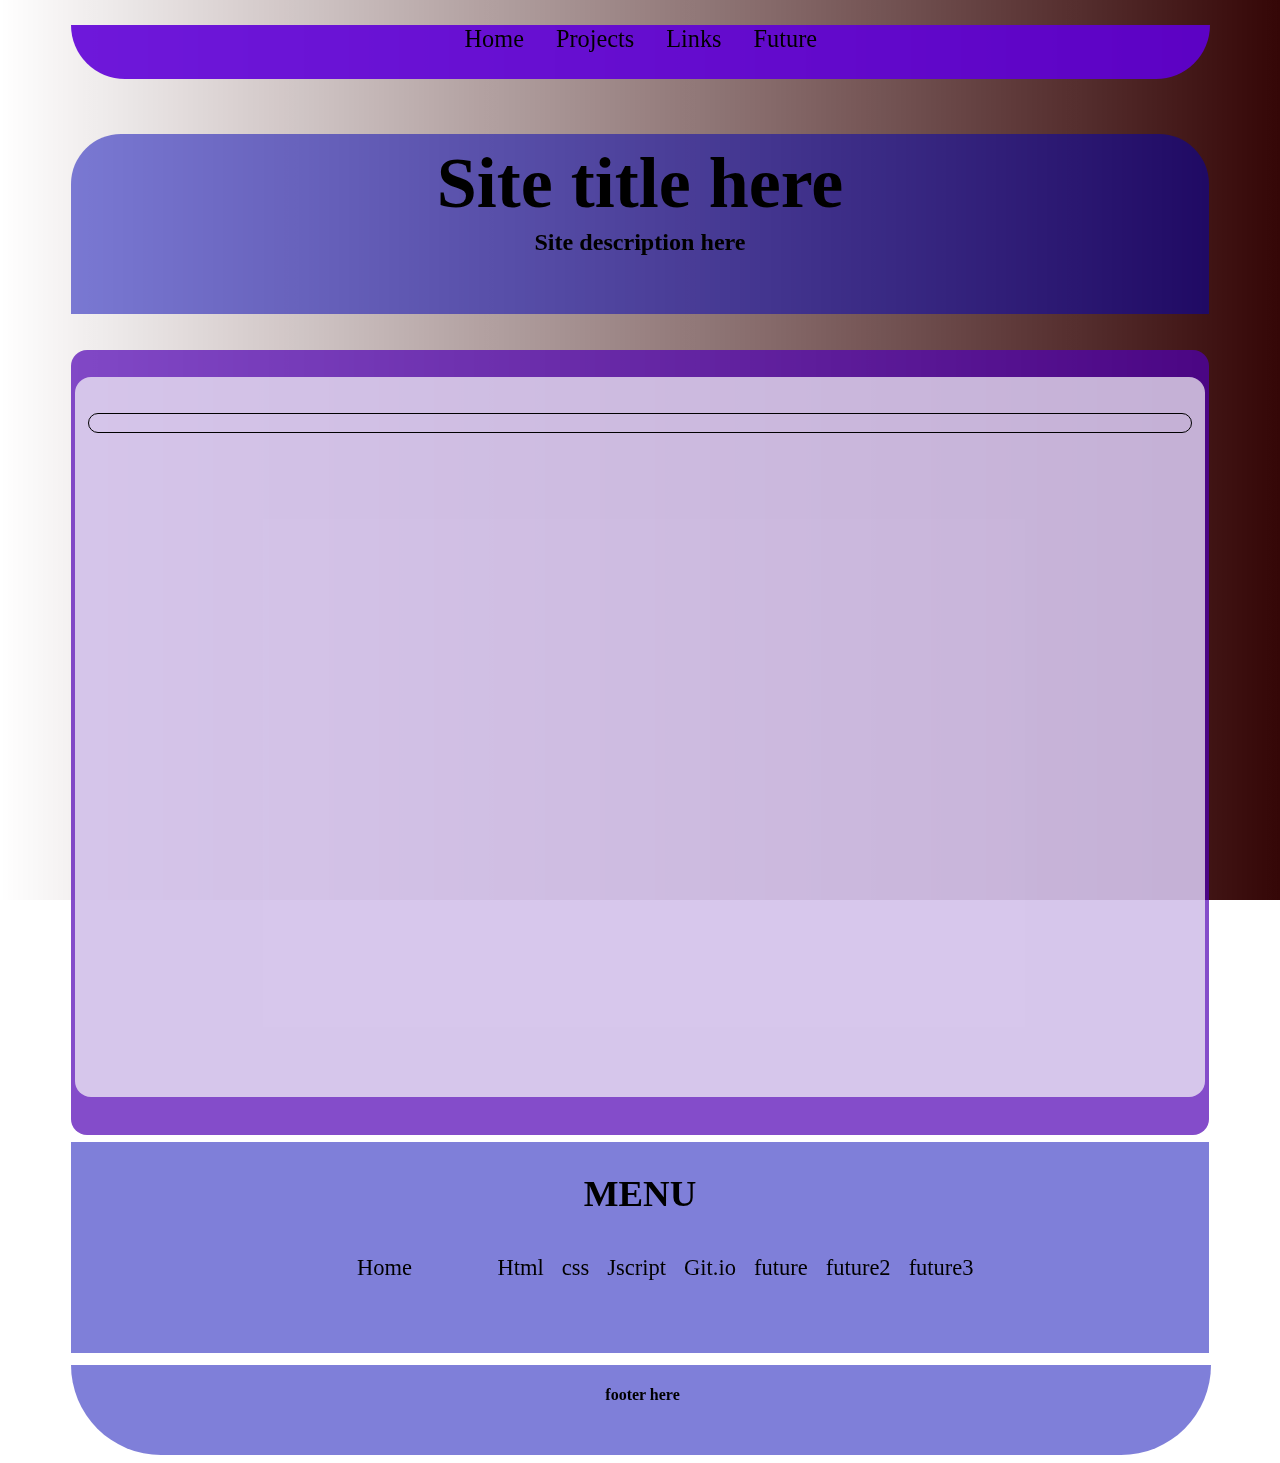
<file: index.html>
<!DOCTYPE HTML PUBLIC "-//W3C//DTD HTML 4.01 Transitional//EN"
   "http://www.w3.org/TR/html4/loose.dtd">
<head><title>Test page</title>

  <meta name="viewport" content="width=device-width, initial-scale=1">
  <link id="size-stylesheet" rel="stylesheet" type="text/css" href="css/small.css">
  <meta http-equiv="content-type" content="text/html; charset=utf-8">
</head>

<body>  <!-- id="load" onload="device.js"  removed -->
  <div class="Bg"></div>
  <main>
    <nav>
      <!--<p>will be a navbar menu across all loaded pages</p>-->
      <div class="topmenu">
        <ul>
          <li><a href="#">Home</a>
            <li><a href="#">Projects</a>
              <li><a href="#">Links</a>
                <li><a href="#">Future</a>
        </ul>
      </div>
    </nav>

    <header>
      <h1>Site title here</h1>
      <h6>Site description here</h6>
    </header>
    <div class="logo">
      <!-- Proof of image locating above another division. replace with logo-->
      <!--<img alt="under construction" src="http://i.imgur.com/UDGDhUT.png">-->
    </div>
    <div class="pageLeftMenu">
      <!-- use js to determine if page needs this bar populated-->
      <h3>MENU</h3>
      <div class="links1">
        <ul>
          <li><a id="default" data-toggle="tooltip" title="Back to intro page">Home</a>
            <li><a id="html" data-toggle="tooltip" title="My Html coding examples">Html</a>
              <li><a id="css" data-toggle="tooltip" title="My css coding examples">css</a>
                <li><a id="js" data-toggle="tooltip" title="My Js coding examples">Jscript</a>
                  <li><a id="github" data-toggle="tooltip" title="My Github.io pages(code)">Git.io</a>
                    <li><a id="future" data-toggle="tooltip" title="Coming Soon!">future</a>
                      <li><a id="future2" data-toggle="tooltip" title="Coming Soon!">future2</a>
                        <li><a id="future3" data-toggle="tooltip" title="Coming Soon!">future3</a>
        </ul>
      </div>
    </div>
    <div class="pagecontent">
      <div class="contentborder">
        <div class="content">
          <div class="defaultcontent" id="defaultcontent"></div>
            <div class="html">html</div>
            <div class="css">css</div>
            <div class="jscript">jscript</div>
            <div class="gitio">git.io</div>
            <div class="future">future</div>
          
          <!-- content to be determined with js -->
        </div>
      </div>
    </div>
    <footer>
      <h4>footer here</h4>
      <!-- will be static across all pages -->
    </footer>
  </main>

  <script type="text/javascript" src="https://ajax.googleapis.com/ajax/libs/jquery/3.1.0/jquery.min.js"></script>
  <!--  -->   <!--test-->

  <script>
    $(function() {
      $("#defaultcontent").load("https://raw.githubusercontent.com/skittishtrigger/skittishtrigger.github.io/master/default.html");
    });

  </script>
  <!--Removed till needed-->
  <!--<script type="text/javascript" src="javascript/device.js"></script> old resolution management script-->
</body>

<!--</html>-->
</file>
<file: css/small.css>
/*changed body to Bg*/

.Bg {
  position: fixed;
  top: 0;
  bottom: 0;
  left: 0;
  right: 0;
  z-index: -2;
  background-attachment: fixed;
  background-repeat: no-repeat;
  background-size: contain;
  /* background-image: url('http://i.imgur.com/lzxLAvh.jpg');*/
  /*background-size: auto auto; /*was 100vh auto*/
  filter: grayscale(40%);
  background: #4d0000;
  /* For browsers that do not support gradients */
  background: -webkit-gradient(left, rgb(77, 0, 0), rgb(77, 0, 0));
  background: -webkit-gradient(right, rgb(77, 0, 8), rgb(77, 0, 8));
  background: -o-linear-gradient(left, rgb(77, 0, 0), rgb(77, 0, 0));
  background: -o-linear-gradient(right, rgb(77, 0, 8), rgb(77, 0, 0));
  background: -webkit-linear-gradient(left, rgba(77, 0, 0, 0), rgba(77, 0, 0, 8));
  /*Safari 5.1-6*/
  background: -o-linear-gradient(right, rgba(77, 0, 0, 0), rgba(77, 0, 0, 8));
  /*Opera 11.1-12*/
  background: -moz-linear-gradient(right, rgba(77, 0, 0, 0), rgba(77, 0, 0, 8));
  /*Fx 3.6-15*/
  background: linear-gradient(to right, rgba(77, 0, 0, 0), rgba(77, 0, 0, 8));
  /*Standard*/
}

main {
  /* max-width: 95vw; */
  max-width: 90%;
  margin: auto;
  /*position: relative; */
  -webkit-flex: auto;
  /* Safari 6.1+ */
  -ms-flex: auto;
  /* IE 10 */
  display: flex;
  flex-direction: column;
  flex-basis: auto;
  /*display: block; removed*/
}

nav {
  background-color: rgb(80, 0, 180);
  background-color: rgba(80, 0, 180, 0.9);
  border-bottom-right-radius: 100px;
  border-bottom-left-radius: 100px;
  max-height: 8vh;
  min-height: 6vh;
  max-width: 90%;
  min-width: 89%;
  display: block;
  z-index: 2;
  margin-top: 1vh;
  margin-bottom: 1vh;
  position: fixed;
  top: 1rem;
  flex: auto;
  filter: brightness(120%);
}

.topmenu {
  font-size: 2.7vh;
  text-align: center;
}

.topmenu ul {
  list-style-type: none;
  margin: 0;
  padding: 0;
}

.topmenu li {
  border-right: none/*1px solid #bbb*/
  ;
    display: inline-block;
}

.topmenu li:last-child {
  border-right: none;
}

.topmenu li a {
  color: #000;
  padding: 8px 16px;
  text-decoration: none;
}

.topmenu li a:hover {
  background-color: #555;
  color: white;
}

header {
  background-color: rgb(0, 0, 180);
  background-color: rgba(0, 0, 180, 0.5);
  border-top-right-radius: 50px;
  border-top-left-radius: 50px;
  max-height: 27vh;
  min-height: 20vh;
  min-width: 100%;
  display: block;
  position: static;
  margin-bottom: 3vh;
  margin-top: 14vh;
  top: 40vh;
  text-align: center;
  font-size: 4vh;
  line-height: .3vh;
  z-index: 5;
  order: 1;
}

.logo {
  background-image: url("http://i.imgur.com/UDGDhUT.png");
  background-size: contain;
  background-repeat: no-repeat;
  height: 10vh;
  width: 20vh;
  position: absolute;
  margin-top: 26vh;
  margin-left: 55vw;
  clear: left;
  z-index: 4;
  float: right;
 display: inherit;
}

.pageLeftMenu {
  background-color: rgb(0, 0, 180);
  background-color: rgba(0, 0, 180, 0.5);
  clear: left;
  min-height: 8vh;
  max-width: 100%;
  min-width: 100%;
  position: relative;
  margin-top: .8vh;
  margin-bottom: 1vh;
  text-align: left;
  font-size: 3.5vh;
  line-height: .8;
  display: inline-block;
  text-align: center;
  order: 3;
}

.links1 {
  display: inline-block;
  font-stretch: condensed;
  font-size: 2.5vh;
  max-height: 18vh;
  min-height: 10vh;
  min-width: 100%;
  position: relative;
  margin-top: 1vh;
  margin-bottom: 1vh;
  z-index: 1;
}

.links1 ul {
  list-style-type: none;
  margin: 0;
  padding: 0;
  display: block;
  flex: auto;
}

.links1 li {
  clear: left;
  display: inline-block;
  position: relative;
}

.links1 li a {
  display: inline-block;
  color: #000;
  padding: .5vh 1vh;
  text-decoration: none;
}

.links1 li a:hover {
  background-color: #555;
  color: white;
  text-align: left;
}

.pagecontent {
  background-color: rgb(80, 0, 180);
  background-color: rgba(80, 0, 180, 0.7);
  border-radius:  1rem;
  max-height: 100%;
  min-height: 87.2vh;
  max-width: 100%;
  clear: both;
  position: relative;
  margin-top: 1vh;
  display: inline-block;
  flex: auto;
  order: 2;
}

.contentborder {
  background-color: rgb(250, 250, 250);
  background-color: rgba(250, 250, 250, 0.7);
  border-radius: 1rem;
  min-height: 80vh;
  max-height: 100%;
  max-width: 100%;
  min-width: 50%;
  margin: 3vh .3vw .3vh .3vw;
  display: block;
  z-index: 1;
}

.content {
  background: transparent;
  border-radius: 1rem;
  margin: auto;
  padding-top: 2vh;
  padding-bottom: 2vh;
  padding-left: 1vw;
  padding-right: 1vw;
  min-height: auto;
  min-width: 90%;
  display: block;
  overflow: hidden;
  position: relative;
  align-content: center;  
}

.defaultcontent {
  background: transparent;
  border: 1px solid #000;
  border-radius: 1rem;
  padding: 1vh 1vw;
  min-height: 98%;
  max-width: 98%;
  margin-left: auto;
  margin-right: auto;
  margin-top: 2vh;
  margin-bottom: 2vh;
  position: relative;
  display: block;
  clear: both;
  text-align: center;
  text-decoration: none;
  line-height: 1.3;
  }

.html {
  height: 100%;
  width: 100%;
  margin: 4vh 1.3vw 1.3vh 1.3vw;
  display: none;
}

.css {
  height: 100%;
  width: 100%;
  margin: 4vh 1.3vw 1.3vh 1.3vw;
  display: none;
}

.jscript {
  height: 100%;
  width: 100%;
  margin: 4vh 1.3vw 1.3vh 1.3vw;
  display: none;
}

.gitio {
  height: 100%;
  width: 100%;
  margin: 4vh 1.3vw 1.3vh 1.3vw;
  display: none;
}

.future {
  height: 100%;
  width: 100%;
  margin: 4vh 1.3vw 1.3vh 1.3vw;
  display: none;
}

footer {
  background-color: lightblue;
  background-color: rgba(0, 0, 180, 0.5);
  border-bottom-right-radius: 100px;
  border-bottom-left-radius: 100px;
  max-height: 100%;
  min-height: 10vh;
  max-width: 100%;
  min-width: 100%;
  margin-top: .3vh;
  padding-left: .2vw;
  z-index: 1;
  text-align: center;
  order: 4;
}
</file>
